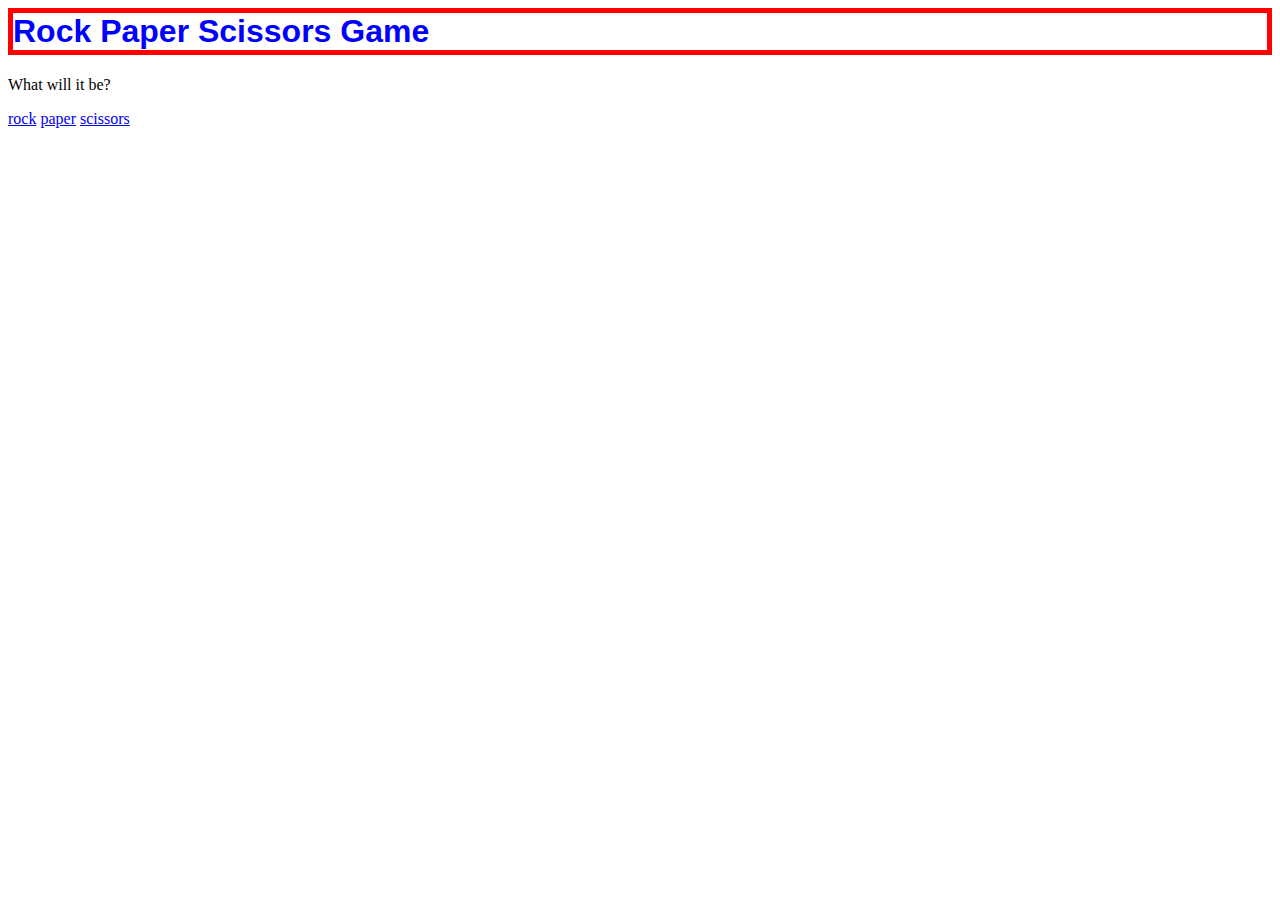
<file: spring-mvc-rps/src/main/resources/templates/index.html>
<html>

	<head>
  		<link rel="stylesheet" href="style.css">
  	</head>

	<body>
		<h1>Rock Paper Scissors Game</h1>
	
		<p>What will it be?</p>
		<a href="/playagame?choice=rock">rock</a>
		<a href="/playagame?choice=paper">paper</a>
		<a href="/playagame?choice=scissors">scissors</a>
		
	</body>
	
</html>
</file>
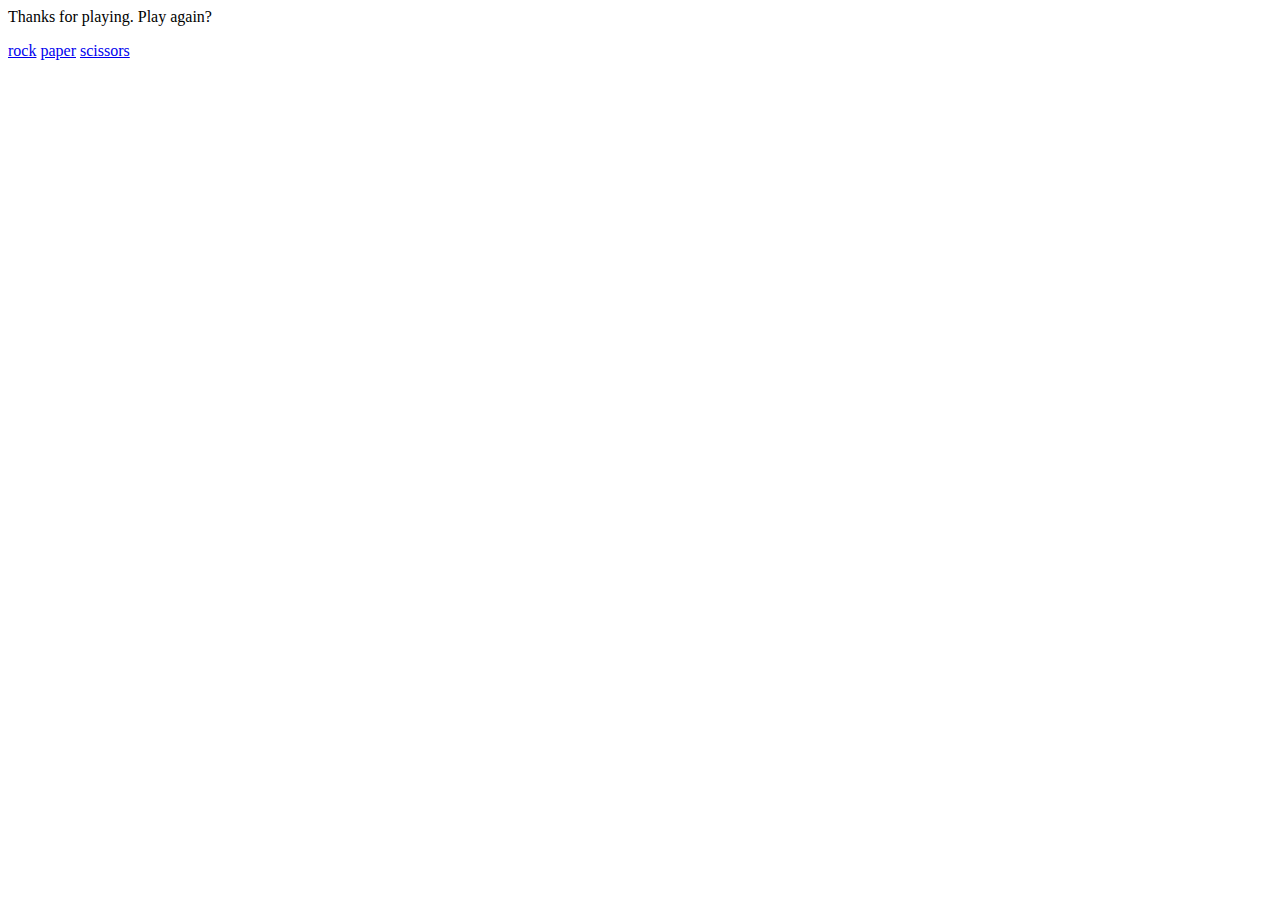
<file: spring-mvc-rps/src/main/resources/templates/results.html>
<html  xmlns:th="http://www.thymeleaf.org">

	<head>
  		<link rel="stylesheet" href="style.css">
	</head>

  <body>
 
    <p th:text="'The result was a ' + ${outcome} + '.'"/>
 
    <p>Thanks for playing. Play again?</p>
 
    <a href="/playagame?choice=rock">rock</a>
    <a href="/playagame?choice=paper">paper</a>
    <a href="/playagame?choice=scissors">scissors</a>
 
  </body>
</html>
</file>
<file: spring-mvc-rps/src/main/resources/templates/style.css>
h1 {
    color:blue;
    font-family:helvetica;
	border: 5px solid red;
}
</file>
